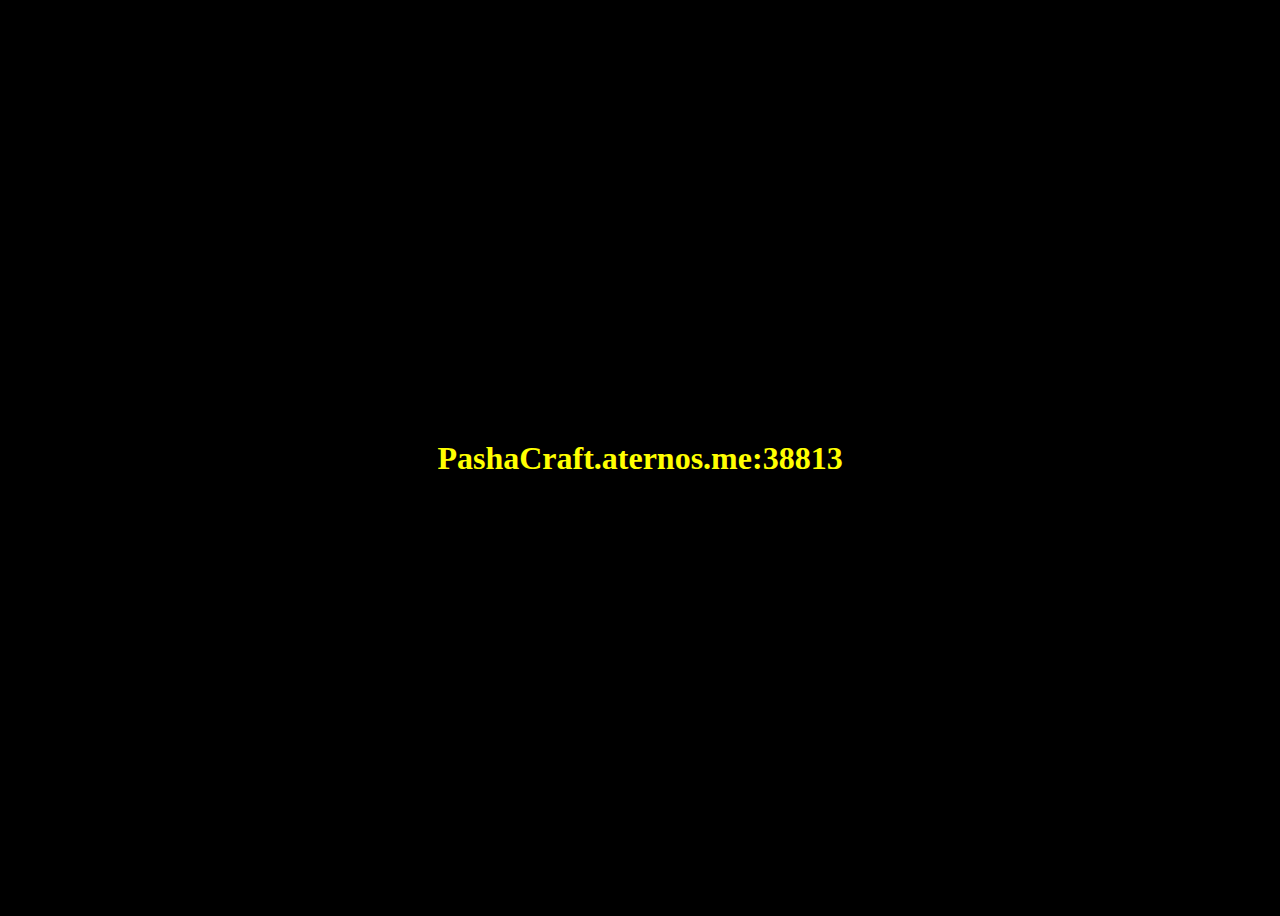
<file: main.html>
<!DOCTYPE html>
<html>
<head>
  <title>PashaCraft Server Adresi</title>
  <style>
    body {
      background-color: black; /* Siyah arka plan rengi */
      display: flex; /* Flexbox kullanarak ortalamak için */
      justify-content: center; /* Yatay olarak ortala */
      align-items: center; /* Dikey olarak ortala */
      height: 100vh; /* Sayfanın tüm yüksekliğini kapla */
    }

    h1 {
      font-weight: bold; /* Kalın yazı */
      text-align: center; /* Yazıyı ortala */
      color: yellow; /* Sarı yazı rengi */
    }
  </style>
</head>
<body>
  <h1>PashaCraft.aternos.me:38813</h1>
</body>
</html>
</file>
